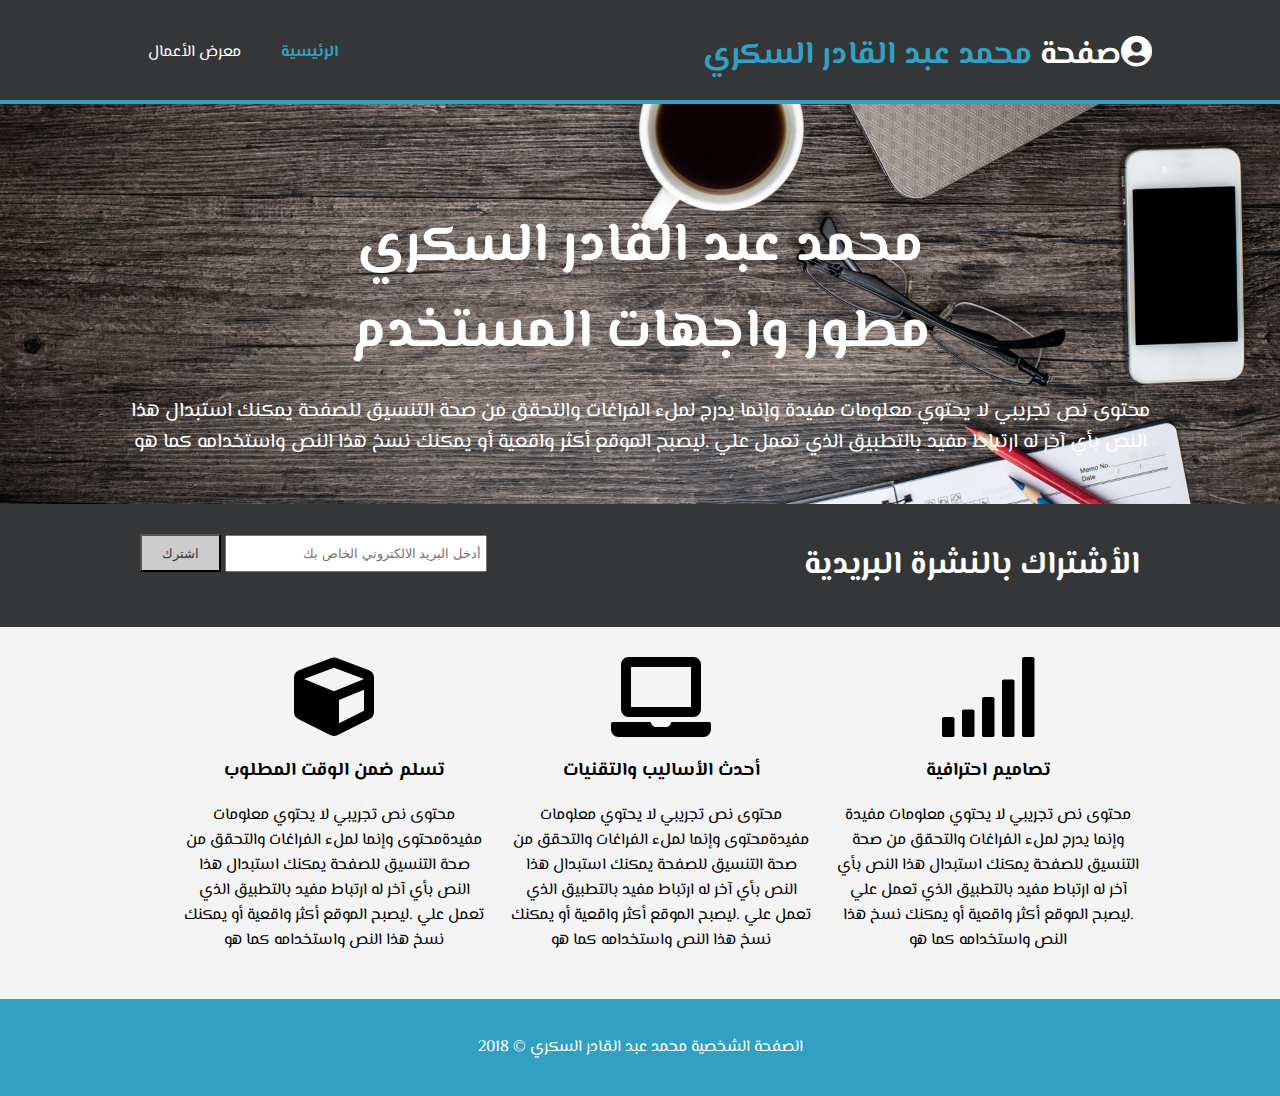
<file: index.html>
<!DOCTYPE html>
<html dir="rtl">

<head>
	<meta charset="utf-8">
	<meta name="description" content="موقع شخصي محمد عبد القادر السكري ">
	<meta name="author" content="محمد عبد القادر السكري">
	<title>الموقع الشخصي </title>
	<link rel="stylesheet" href="./css/fontawesome-all.min.css">
	<link rel="stylesheet" href="./css/style.css"> 


</head>

<body>
	<header>
		<div class="container">
			<div id="branding">
				<h1><i class="fas fa-user-circle"></i>صفحة<span class="highlight"> محمد عبد القادر السكري </span></h1>
			</div>     
			<nav>
				<ul>
					<li class="current"><a href="index.html">الرئيسية</a></li>
					<li><a href="gallery.html">معرض الأعمال</a></li>
				</ul>
			</nav>
		</div>
	</header>
	<section id="showcase">
		<div class="container">
			<h1>محمد عبد القادر السكري<br>مطور واجهات المستخدم </h1>
			<p> محتوى نص تجريبي لا يحتوي معلومات مفيدة
				وإنما يدرج لملء الفراغات والتحقق من صحة التنسيق للصفحة
				يمكنك استبدال هذا النص بأي آخر له ارتباط مفيد بالتطبيق الذي تعمل علي
				.ليصبح الموقع أكثر واقعية
				أو يمكنك نسخ هذا النص واستخدامه كما هو
			</p>

		</div>
	</section>
	<section id="newsletter">
		<div class="container">
			<h1> الأشتراك بالنشرة البريدية </h1> 
			<form action=""> 
				<input type="email" placeholder="أدخل البريد الالكتروني الخاص بك">
				<button type="submit" class="button">اشترك</button>
			</form>


		</div>
	</section>
	<section id="boxes">
		<div class="container">
			<div class="box">
				<i class="fa fa-signal fa-5x"></i> 
				<h3>تصاميم احترافية </h3> 
				<P>محتوى نص تجريبي لا يحتوي معلومات مفيدة
					وإنما يدرج لملء الفراغات والتحقق من صحة التنسيق للصفحة
					يمكنك استبدال هذا النص بأي آخر له ارتباط مفيد بالتطبيق الذي تعمل علي
					.ليصبح الموقع أكثر واقعية
					أو يمكنك نسخ هذا النص واستخدامه كما هو
				</P>
			</div>
			<div class="box">
				<i class="fa fa-laptop fa-5x"></i>
				<h3>أحدث الأساليب والتقنيات
				</h3>
				<P>

					محتوى نص تجريبي لا يحتوي معلومات مفيدةمحتوى
					وإنما لملء الفراغات والتحقق من صحة التنسيق للصفحة
					يمكنك استبدال هذا النص بأي آخر له ارتباط مفيد بالتطبيق الذي تعمل علي
					.ليصبح الموقع أكثر واقعية
					أو يمكنك نسخ هذا النص واستخدامه كما هو
				</P>

			</div>
			<div class="box">
				<i class="fa fa-cube fa-5x"></i>
				<h3>تسلم ضمن الوقت المطلوب </h3>
				<p>محتوى نص تجريبي لا يحتوي معلومات مفيدةمحتوى
					وإنما لملء الفراغات والتحقق من صحة التنسيق للصفحة
					يمكنك استبدال هذا النص بأي آخر له ارتباط مفيد بالتطبيق الذي تعمل علي
					.ليصبح الموقع أكثر واقعية
					أو يمكنك نسخ هذا النص واستخدامه كما هو </p>
			</div>

		</div>
	</section>
	<footer>
		<p>الصفحة الشخصية محمد عبد القادر السكري &copy; 2018</p>
	</footer>
	</header>
</body>

</html> 







  <!-- <!DOCTYPE html>
<html dir="rtl">

<head>
	<meta charset="utf-8">
	<meta name="description" content="موقع شخصي محمد عبد القادر السكري ">
	<meta name="author" content="محمد عبد القادر السكري">
	<title>الموقع الشخصي </title>
	<link rel="stylesheet" href="./css/fontawesome-all.min.css">
	<link rel="stylesheet" href="./css/style.css"> 


</head>

<body>
	<header>
		<div class="container">
			<div id="branding">
				<h1><i class="fas fa-user-circle"></i>صفحة<span class="highlight"> محمد عبد القادر السكري </span></h1>
			</div>     
			<nav>
				<ul>
					<li class="current"><a href="index.html">الرئيسية</a></li>
					<li><a href="gallery.html">معرض الأعمال</a></li>
				</ul>
			</nav>
		</div>
	</header>
	<section id="showcase">
		<div class="container">
			<h1>محمد عبد القادر السكري<br>مطور واجهات المستخدم </h1>
			<p> محتوى نص تجريبي لا يحتوي معلومات مفيدة
				وإنما يدرج لملء الفراغات والتحقق من صحة التنسيق للصفحة
				يمكنك استبدال هذا النص بأي آخر له ارتباط مفيد بالتطبيق الذي تعمل علي
				.ليصبح الموقع أكثر واقعية
				أو يمكنك نسخ هذا النص واستخدامه كما هو
			</p>

		</div>
	</section>
	<section id="newsletter">
		<div class="container">
			<h1> الأشتراك بالنشرة البريدية </h1> 
			<form action=""> 
				<input type="email" placeholder="أدخل البريد الالكتروني الخاص بك">
				<button type="submit" class="button">اشترك</button>
			</form>


		</div>
	</section>
	<section id="boxes">
		<div class="container"> 
			<div class="box">
				<i class="fa fa-signal fa-5x"></i> 
				<h3>تصاميم احترافية </h3> 
				<P>محتوى نص تجريبي لا يحتوي معلومات مفيدة
					وإنما يدرج لملء الفراغات والتحقق من صحة التنسيق للصفحة
					يمكنك استبدال هذا النص بأي آخر له ارتباط مفيد بالتطبيق الذي تعمل علي
					.ليصبح الموقع أكثر واقعية
					أو يمكنك نسخ هذا النص واستخدامه كما هو
				</P>
			</div>
			<div class="box">
				<i class="fa fa-laptop fa-5x"></i> 
				<h3>أحدث الأساليب والتقنيات
				</h3>
				<P>

					محتوى نص تجريبي لا يحتوي معلومات مفيدةمحتوى
					وإنما لملء الفراغات والتحقق من صحة التنسيق للصفحة
					يمكنك استبدال هذا النص بأي آخر له ارتباط مفيد بالتطبيق الذي تعمل علي
					.ليصبح الموقع أكثر واقعية
					أو يمكنك نسخ هذا النص واستخدامه كما هو
				</P>

			</div>
			<div class="box">
				<i class="fa fa-cube fa-5x"></i> 
				<h3>تسلم ضمن الوقت المطلوب </h3>
				<p>محتوى نص تجريبي لا يحتوي معلومات مفيدةمحتوى
					وإنما لملء الفراغات والتحقق من صحة التنسيق للصفحة
					يمكنك استبدال هذا النص بأي آخر له ارتباط مفيد بالتطبيق الذي تعمل علي
					.ليصبح الموقع أكثر واقعية
					أو يمكنك نسخ هذا النص واستخدامه كما هو </p>
			</div>

		</div>
	</section>
	<footer>
		<p>الصفحة الشخصية محمد عبد القادر السكري &copy; 2018</p>
	</footer>
	</header>
</body>

</html> -->
</file>
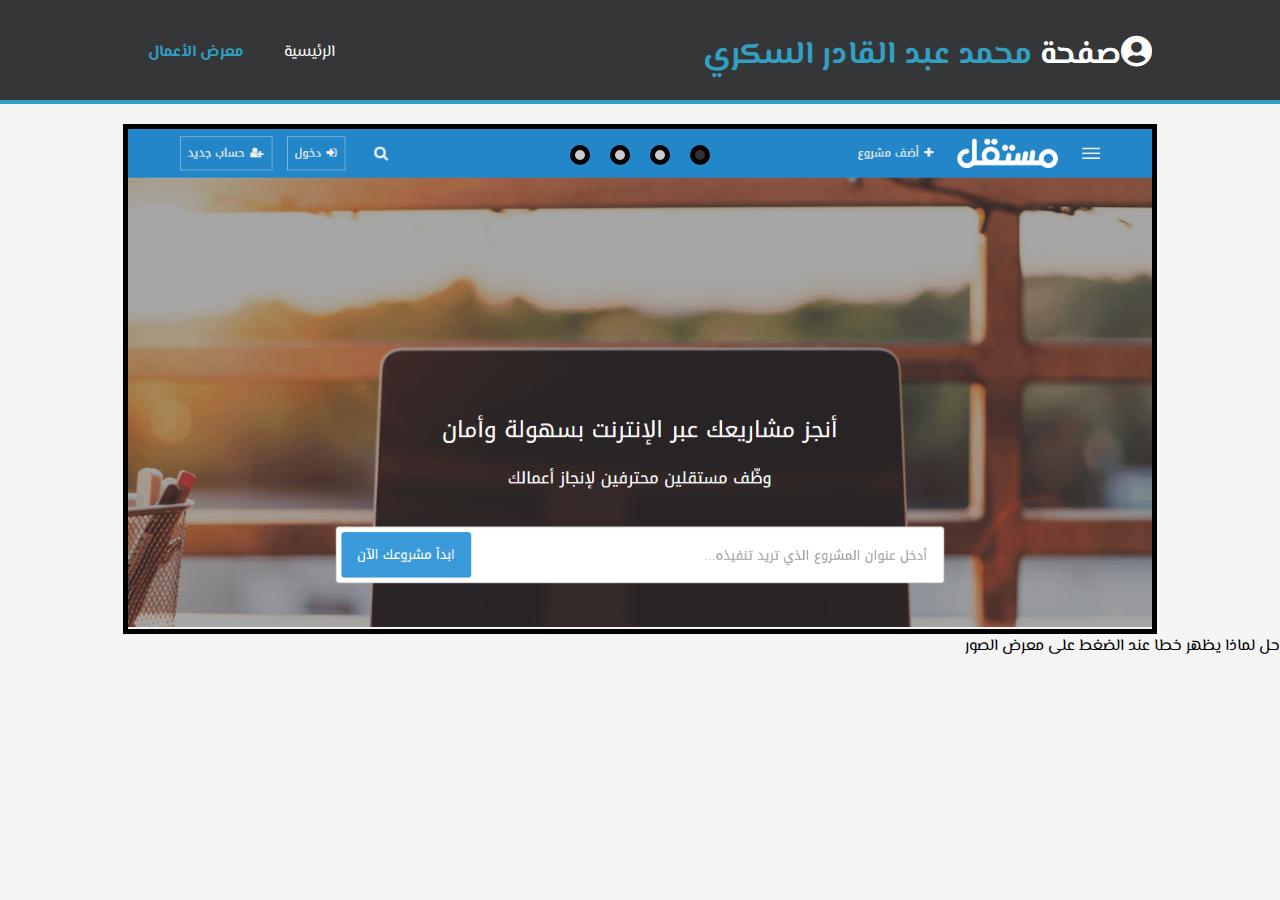
<file: gallery.html>
<!DOCTYPE html>
<html dir="ltr">

<head>
	<meta charset="utf-8">
	<meta name="description" content="موقع شخصي محمد عبد القادر السكري ">
	<meta name="author" content="محمد عبد القادر السكري">
	<title>الموقع الشخصي </title>
	<link rel="stylesheet" href="./css/fontawesome-all.min.css">
	<link rel="stylesheet" href="./css/style.css">
	<link rel="stylesheet" href="./css/slider.css">

</head>

<body>
	<header>
		<div class="container">
			<div id="branding">
				<h1><i class="fas fa-user-circle"></i>صفحة<span class="highlight"> محمد عبد القادر السكري </span></h1>
			</div>
			<nav>
				<ul>
					<li><a href="index.html">الرئيسية</a></li>
					<li class="current"><a href="gallery.html">معرض الأعمال</a></li>
				</ul>
			</nav>
		</div>
	</header>
	<section class="main">
		<div id="slider" class="container">
			<div id="wrapper">
				<div class="content">
					<img src="img/1.PNG">
				</div>
				<div class="content">
					<img src="img/2.PNG">
				</div>
				<div class="content">
					<img src="img/3.PNG">
				</div>
				<div class="content">
					<img src="img/4.PNG">
				</div>

			</div>
			 <div id="navLinks">
				<ul>
					<li class="itemLinks" data-pos="0"></li>
					<li class="itemLinks" data-pos="1"></li>
					<li class="itemLinks" data-pos="2"></li>
					<li class="itemLinks" data-pos="3"></li>
				</ul>
			</div> 
		</div>
	</section>
</body>
<script src="js/jquery.js"></script>
<script src="js/slider.js"></script>

</html>

حل لماذا يظهر خطا عند الضغط على معرض الصور
</file>
<file: css/style.css>
@import url('https://fonts.googleapis.com/css2?family=El+Messiri:wght@500;600;700&display=swap');
body {
	font-family: 'EL Messiri', sans-serif; 
	padding: 0;
	margin: 0;
	background-color: #f4f4f4;
	direction: rtl;
}

.container {  
	width: 80%;
	margin:  auto;
	overflow: hidden;
}


ul { 
	margin: 0;
	padding: 0;
}

header {  
	background: #353637;
	color: #ffffff;
	padding-top: 30px;
	min-height: 70px;
	border-bottom: #32a0c2 4px solid;
}

header a { 
	color: #ffffff;
	text-decoration: none;
	font-size: 16px;
}

header li {
	float: right;
	display: inline;
	padding: 0 20px 0 20px;
}

header #branding { 
	float: right;
}

header #branding h1 {  
	margin: 0;
}

header nav { 
	float: left;
	margin-top: 10px;
}

header .highlight, header .current a { 
	color: #32a0c2;
	font-weight: bold;
}



header a:hover { 
	color: #cccccc;
	font-weight: bold;
}


#showcase {
	min-height: 400px;
	background: url("../img/image.jpg") no-repeat center;
	background-size: cover;
	text-align: center;
	color: #ffffff;
}

#showcase h1 {
	margin-top: 100px;
	font-size: 55px;
	margin-bottom: 10px;
}

#showcase p {
	font-size: 20px;
}

#newsletter {
	padding: 15px;
	color: #ffffff;
	background: #353637;
}

#newsletter h1 {
	float: right;
}

#newsletter form {
	float: left;
	margin-top: 15px;
}

#newsletter input[type="email"] {
	padding: 4px;
	height: 25px;
	width: 250px;
}

.button {
	height: 38px;
	background: #cccccc;
	padding-left: 20px;
	padding-right: 20px;
	color: #353637;
}

#boxes {
	margin-top: 20px;
}

#boxes .box {
	float: right;
	text-align: center;
	width: 30%;
	padding: 10px;
}

footer {
	padding: 20px;
	margin-top: 20px;
	color: #ffffff;
	background-color: #32a0c2;
	text-align: center;
}

@media(max-width: 768px) {
	header #branding, header nav, header nav li, #newsletter h1, #newsletter form, #boxes .box {
		float: none;
		text-align: center;
		width: 100%
	}
	header {
		padding-bottom: 20px;
	} 
	 #showcase h1 {
		margin-top: 40px;
	} 
	 #newsletter button {
		display: block;
		width: 100%;
	} 
	 #newsletter form input[type="email"] {
		width: 100%;
		margin-bottom: 5px;
	} 
}
</file>
<file: css/slider.css>
#slider {
	position: relative;
	margin: auto;
	margin-top: 20px;
	height: 500px;
	border: 5px black solid;
	overflow: hidden;
}

#wrapper {
	width: 400%;
	height: 100%;
	transition: transform 0.5s ease-in-out;
}


#wrapper .content {
	float: right;
	width: 25%;
	height: 100%;
	background-repeat: no-repeat;
	position: relative;
} 

#wrapper .content img {
	width: 100%;
}

#navLinks {
	text-align: center;
	position: absolute;
	top: 0;
	right: 50%;
	transform: translate(50%, 0);
}

#navLinks ul {
	margin: 0px;
	padding: 0px;
	display: inline-block;
	margin-top: 6px;
}

#navLinks ul li {
	float: right;
	text-align: center;
	margin: 10px;
	padding: 5px;
	cursor: pointer;
	background-color: #ccc;
	list-style: none;
	border: black 5px solid;
	border-radius: 50%;
}

#navLinks ul li:hover {
	background-color: #ff0;
}

#navLinks ul li.active {
	background-color: #333;
}

#navLinks ul li.active:hover {
	background-color: #484848;
}
</file>
